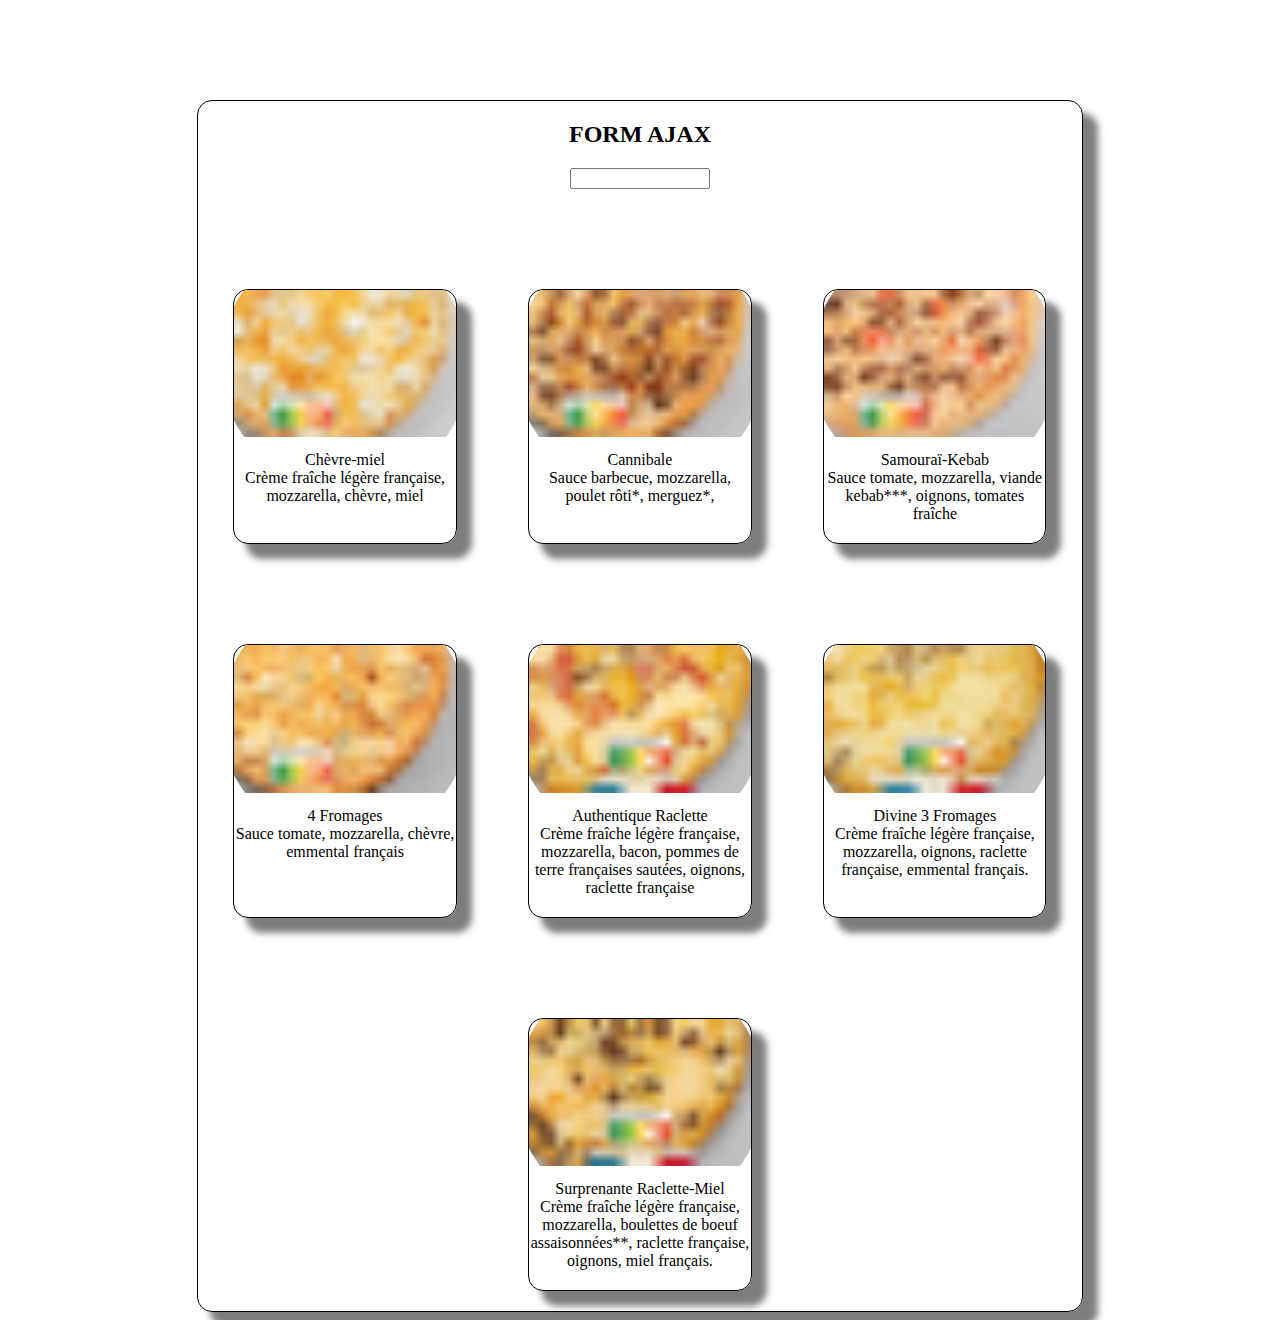
<file: impl/index.html>
<!DOCTYPE html>
<html lang="fr">
	<head>
		<meta charset="UTF-8" />
		<meta name="viewport" content="width=device-width, initial-scale=1.0" />
		<title>AJAX</title>
		<link href="style.css" rel="stylesheet" />
		<noscript>C'est la merde si tu actives pas le JS</noscript>
	</head>
	<body>
		<div class="myForm">
			<h2>FORM AJAX</h2>
			<input id="input" list="inputList" focused="" style="width: 15%" />
			<datalist id="inputList">
				<option value="Chèvre-miel"></option>
				<option value="Cannibale"></option>
				<option value="Samouraï-Kebab"></option>
				<option value="4 Fromages"></option>
				<option value="Authentique Raclette"></option>
				<option value="Divine 3 Fromages"></option>
				<option value="Surprenante Raclette-Miel"></option>
			</datalist>

			<div id="pizzaStorage">
				<div class="myForm pizza">
					<img src="FR_PCMI_fr_menu_9172.png" />Chèvre-miel<br />Crème fraîche légère française, mozzarella, chèvre, miel
				</div>
				<div class="myForm pizza">
					<img src="FR_PCAN_fr_menu_9172.png" />Cannibale<br />Sauce barbecue, mozzarella, poulet rôti*, merguez*,
				</div>
				<div class="myForm pizza">
					<img src="FR_PSAK_fr_menu_9172.png" />Samouraï-Kebab<br />Sauce tomate, mozzarella, viande kebab***, oignons, tomates fraîche
				</div>
				<div class="myForm pizza">
					<img src="FR_P4FR_fr_menu_9172.png" />4 Fromages<br />Sauce tomate, mozzarella, chèvre, emmental français
				</div>
				<div class="myForm pizza">
					<img src="FR_PRAC_fr_menu_9166.png" />Authentique Raclette<br />Crème fraîche légère française, mozzarella, bacon, pommes de terre
					françaises sautées, oignons, raclette française
				</div>
				<div class="myForm pizza">
					<img src="FR_PD3F_fr_menu_9166.png" />Divine 3 Fromages<br />Crème fraîche légère française, mozzarella, oignons, raclette
					française, emmental français.
				</div>
				<div class="myForm pizza">
					<img src="FR_PSRM_fr_menu_9166.png" />Surprenante Raclette-Miel<br />Crème fraîche légère française, mozzarella, boulettes de
					boeuf assaisonnées**, raclette française, oignons, miel français.
				</div>
			</div>
		</div>
		<script src="../degueulasse/script.js" defer></script>
	</body>
</html>
</file>
<file: impl/style.css>
.myForm {
    position: relative;
    width: 70%;
    display: block;
    margin-left: auto;
    margin-right: auto;
    margin-top: 100px;
    padding-bottom: 20px;
    box-shadow: inset;
    text-align: center;
    border-width: 1px;
    border-radius: 15px;
    border-color: black;
    border-style: solid;
    background: transparent;
    z-index: 1;
    -webkit-box-shadow: 14px 14px 7px 1px rgba(0, 0, 0, 0.51);
    -moz-box-shadow: 14px 14px 7px 1px rgba(0, 0, 0, 0.51);
    box-shadow: 14px 14px 7px 1px rgba(0, 0, 0, 0.51);
}

#pizzaStorage {
    display: flex;
    flex-flow: row wrap;
	justify-content: space-evenly;
}

.pizza {
	display: block;
    width: 25%;
}

.pizza > img, .pizza > canvas {
    position: relative;
    top:0;
    left:0;
    width:100%;
    margin-left:auto;
    margin-right:auto;
    border-radius: 15px 15px 0 0;
    margin-bottom: 10px;
}
</file>
